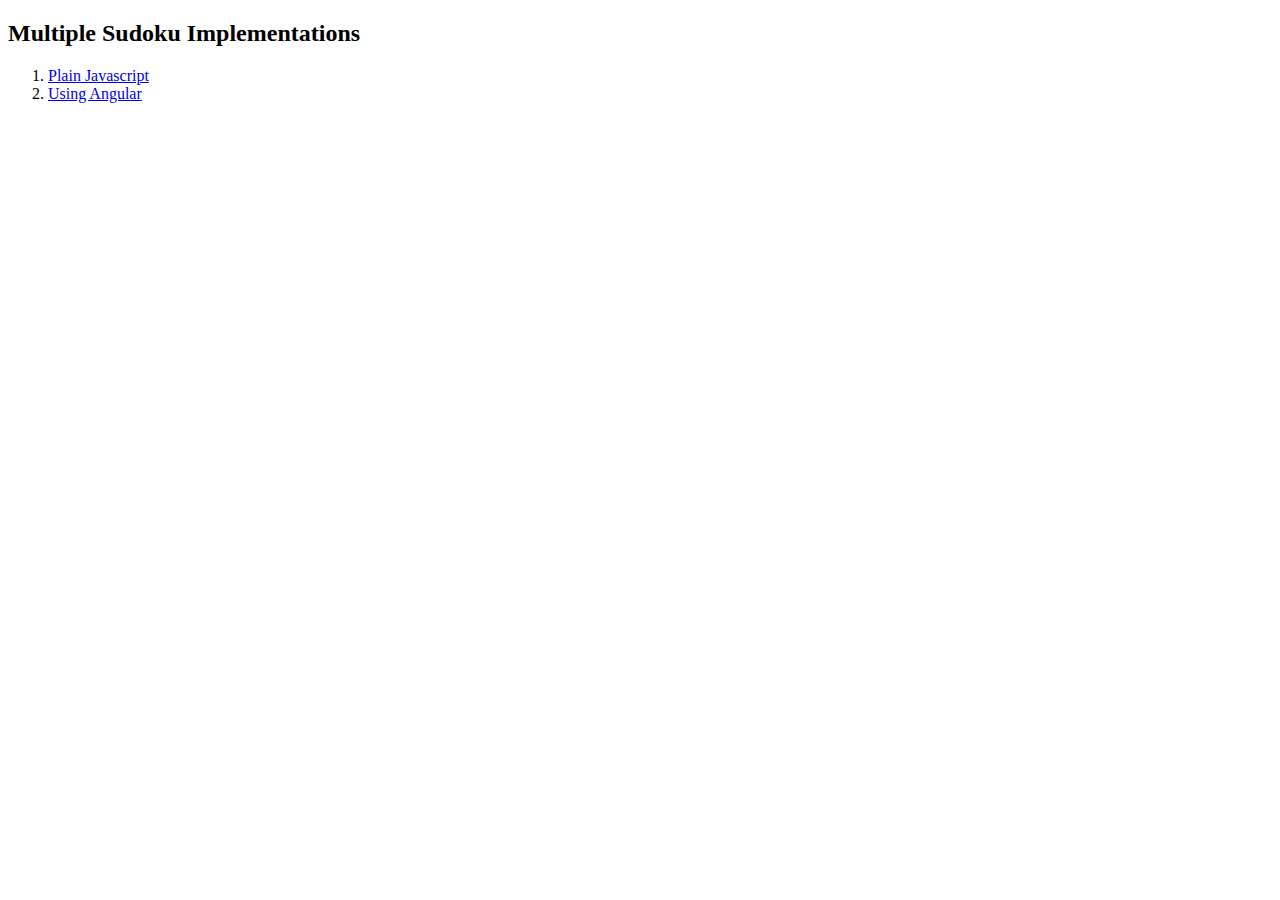
<file: index.html>
<!DOCTYPE html>
<html>
<head lang="en">
    <meta charset="UTF-8">
    <title>Multiple Sudoku Implementations</title>
</head>
<body>
<h2>Multiple Sudoku Implementations</h2>
<ol>
    <li><a href="./basic/sudoku.html">Plain Javascript</a></li>
    <li><a href="./angular/sudoku.html">Using Angular</a></li>
</ol>
</body>
</html>
</file>
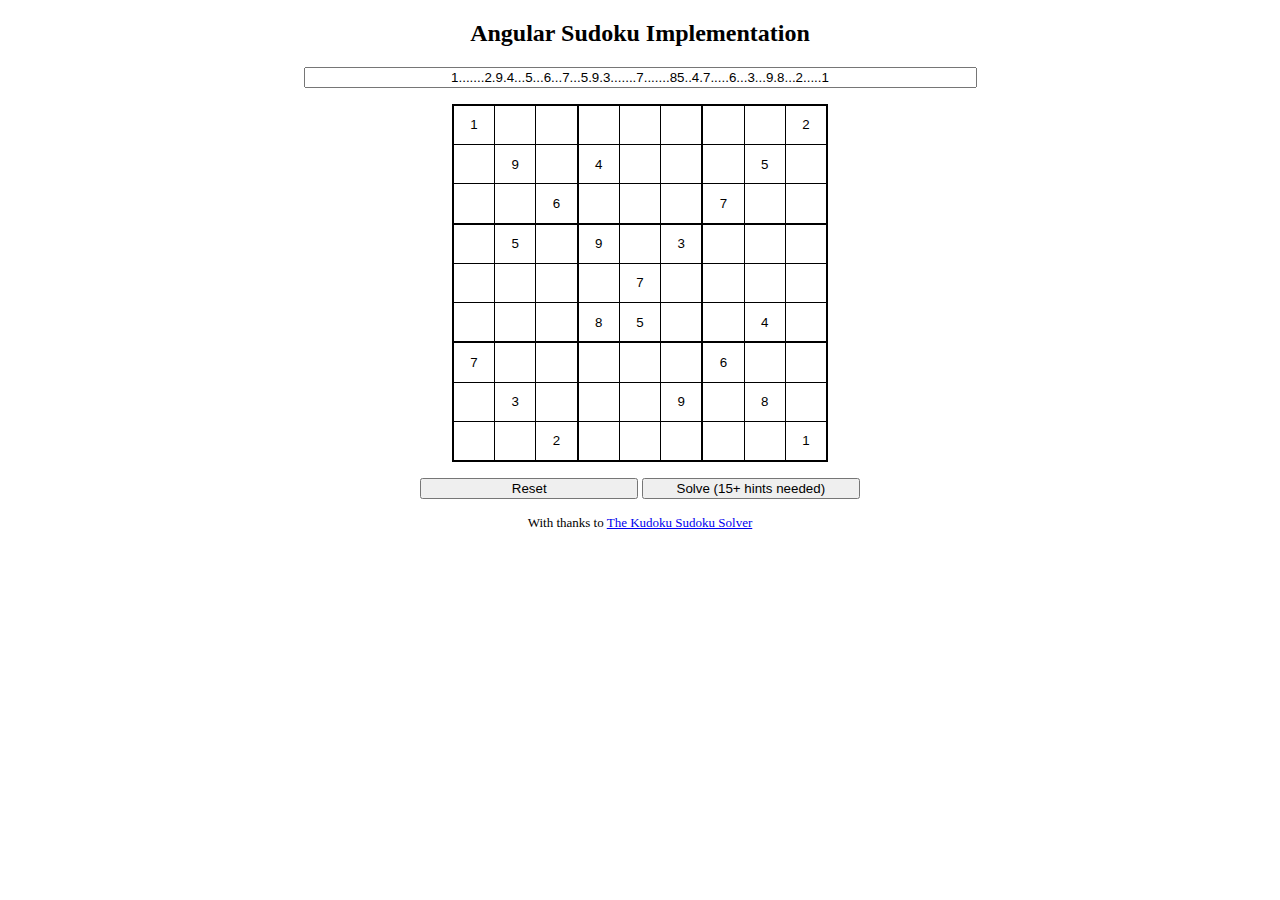
<file: angular/sudoku.html>
<!DOCTYPE html>
<html>
<head lang="en">
    <meta charset="UTF-8">
    <style>
        @import url("sudoku.css");
    </style>
    <title>Sudoku - Angular Implementation</title>
</head>
<body ng-app="ngSudoku"> <!-- app -->
<div>
    <h2>Angular Sudoku Implementation</h2>
</div>

<div ng-controller="controller">

    <div>
        <input type="text"
               size="81"
               maxLength="81"
               ng-model="model.serialisedForm"
               ng-model-options="{ getterSetter: true }"/>
    </div>

    <div>
        <table ng-table="">
            <tr ng-repeat="row in model.grid">
                <td ng-repeat="cell in row">
                    <input class="input"
                           type="text"
                           size="1"
                           maxlength="1"
                           ng-model="cell.value"
                           ng-class="{ errorCell: !cell.valid }"/>
                </td>
            </tr>
        </table>
    </div>

    <div id="result">
        {{ result }}
    </div>

    <div>
        <button ng-click="reset()">Reset</button>
        <button ng-click="solve()">Solve (15+ hints needed)</button>
    </div>

</div>

<div id="thanks">
    With thanks to <a href="https://attractivechaos.github.io/plb/kudoku.html">The Kudoku Sudoku Solver</a>
</div>

<script src="js/angular.min.js"></script>
<script src="js/app.js"></script>
<script src="js/controller.js"></script>
<script src="js/model.js"></script>
<script src="../reference/kudoku.js"></script>
</body>
</html>
</file>
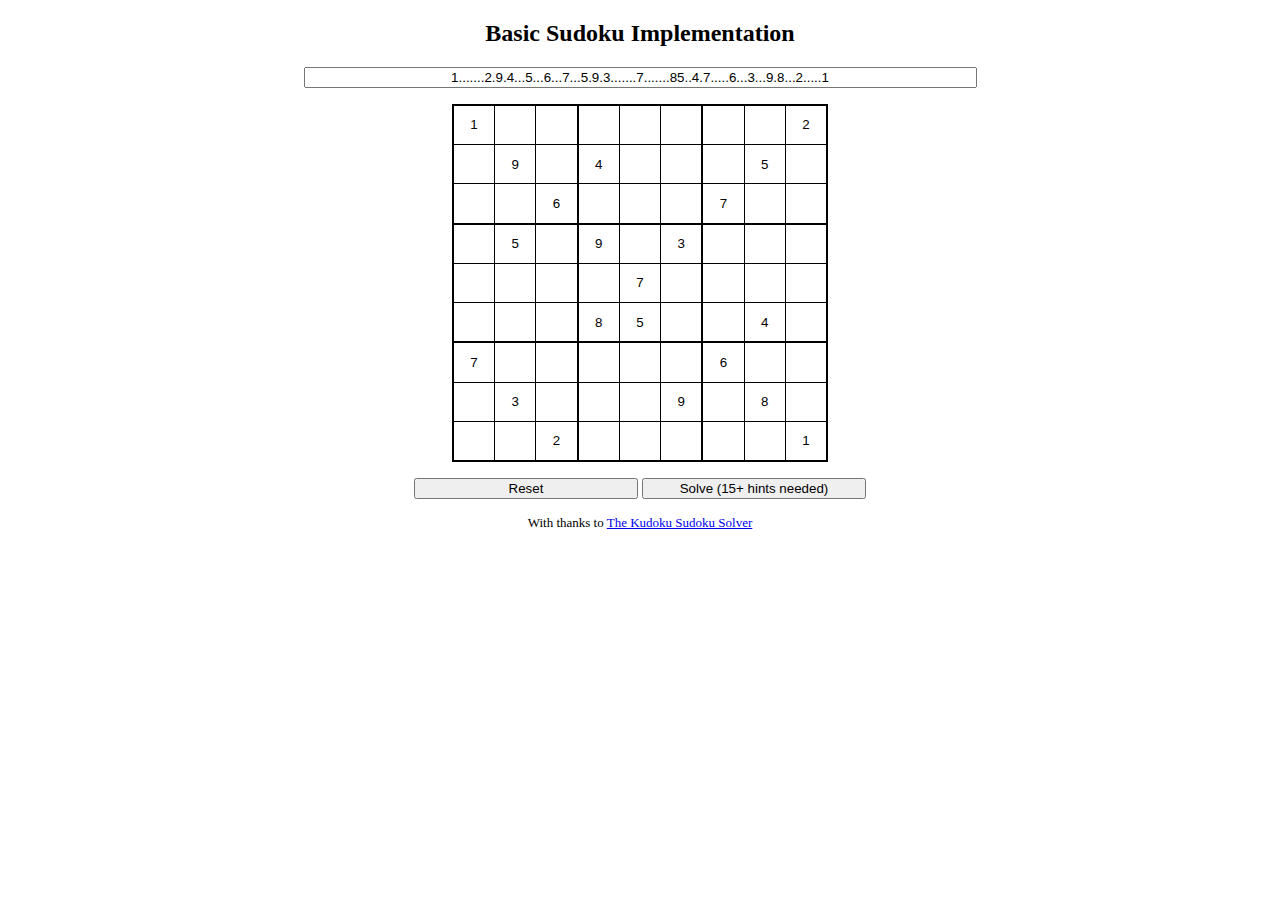
<file: basic/sudoku.html>
<!DOCTYPE html>
<html>
<head lang="en">
    <meta charset="UTF-8">
    <style>
        @import url("sudoku.css");
    </style>
    <title>Sudoku - Basic Implementation</title>
</head>
<body onLoad="sudoku.drawGrid()">
<div>
    <h2>Basic Sudoku Implementation</h2>
</div>

<div>
    <input id="serialised" type="text" size="81" maxLength="81"/>
</div>

<div>
    <table id="grid"></table>
</div>

<div id="result">
</div>

<div>
    <button onclick="sudoku.reset()">Reset</button>
    <button id="solve" disabled="true" onclick="sudoku.solve()">Solve (15+ hints needed)</button>
</div>

<div id="thanks">
    With thanks to <a href="https://attractivechaos.github.io/plb/kudoku.html">The Kudoku Sudoku Solver</a>
</div>

<script src="sudoku.js"></script>
<script src="../reference/kudoku.js"></script>
</body>
</html>
</file>
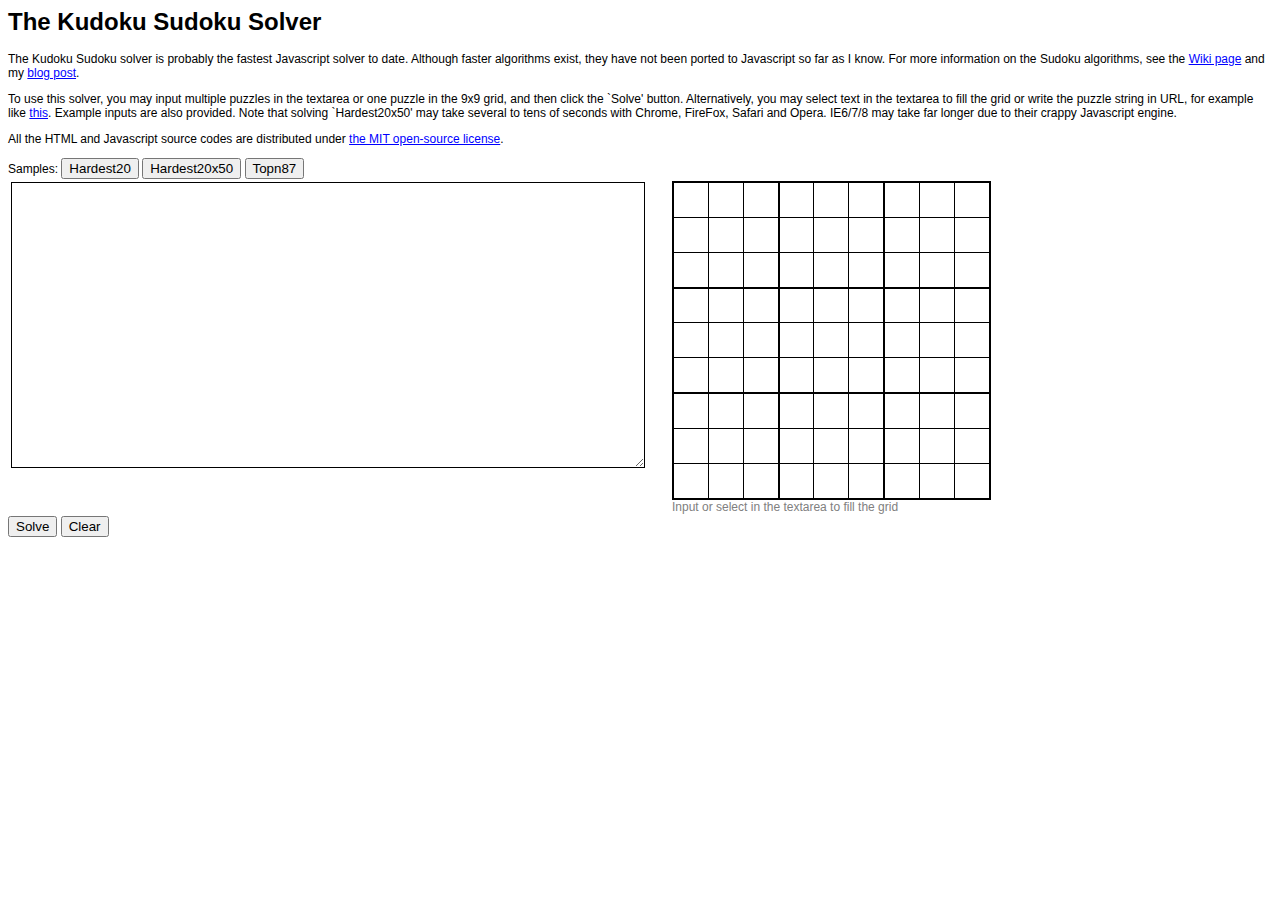
<file: reference/kudoku.html>
<html>
<head>
    <title>The Kudoku Sudoku Solver</title>
    <script language="javascript" src="kudoku.js"></script>
    <script language="javascript"><!--
    var solver = sudoku_solver();

    function solve(){
        // solve the puzzles in the textarea
        var s = document.getElementById( 'text' ).value.split( "\n" );
        var v = '', time_beg = new Date().getTime(), cnt = 0;
        for( var i = 0; i < s.length; ++i ){
            if( s[i].length >= 81 ){
                var x = solver( s[i] );
                v += x[0].join( '' ) + "\n"; // output the first solution only
                ++cnt;
            }
        }
        document.getElementById( 'text' ).value = v;
        var t = (new Date().getTime() - time_beg) / 1000.0;
        var t2 = Math.floor( t / cnt * 10000 ) / 10000;
        document.getElementById( 'runtime' ).innerHTML = "Solving " + cnt + " Sudokus in " + t + " seconds (" + t2 + " sec / Sudoku)";
        // solve the puzzle in the grid
        var n_hints = 0;
        s = '';
        for( var i = 0; i < 81; ++i ){ // get the sudoku string
            var y = document.getElementById( 'C' + i ).value;
            if( y >= 1 && y <= 9 ){
                s += '' + y;
                ++n_hints;
            } else{
                s += '.'
            }
        }
        if( n_hints >= 15 ){ // enough hints
            var x = solver( s );
            if( x.length == 0 ){
                document.getElementById( '9x9info' ).innerHTML = 'No solution'
            } else{
                for( var i = 0; i < 81; ++i )
                    document.getElementById( 'C' + i ).value = x[0][i]
                if( x.length == 1 ){
                    document.getElementById( '9x9info' ).innerHTML = 'Unique solution';
                } else{
                    document.getElementById( '9x9info' ).innerHTML = 'Multiple solutions'
                }
            }
        } else{
            document.getElementById( '9x9info' ).innerHTML = 'No less than 15 hints are required'
        }
    }
    function strrep( a, t ){ // repeat a string "a" for "t" times
        var s = '';
        for( var i = 0; i < t; ++i ) s += a
        return s
    }
    function set_9x9( str ){ // set the grid given a sudoku string
        if( str != null && str.length >= 81 ){
            document.getElementById( '9x9info' ).innerHTML = 'Input or select in the textarea to fill the grid';
            for( var i = 0; i < 81; ++i ) document.getElementById( 'C' + i ).value = ''
            for( var i = 0; i < 81; ++i )
                if( str.substr( i, 1 ) >= 1 && str.substr( i, 1 ) <= 9 ){
                    document.getElementById( 'C' + i ).value = str.substr( i, 1 )
                }
        }
    }
    function draw_9x9(){ // generate the grid and fill it (called "onLoad")
        // generate the grid
        var s = '<table class="table">\n';
        for( var i = 0; i < 9; ++i ){
            s += '<tr>';
            for( var j = 0; j < 9; ++j ){
                var c = 'cell';
                if( (i + 1) % 3 == 0 && j % 3 == 0 ){
                    c = 'cell3';
                } else if( (i + 1) % 3 == 0 ){
                    c = 'cell1';
                } else if( j % 3 == 0 ) c = 'cell2';
                s += '<td class="' + c + '"><input class="input" type="text" size="1" maxlength="1" id="C' + (i * 9 + j) + '"></td>';
            }
            s += '</tr>\n'
        }
        s += '</table>';
        document.getElementById( '9x9' ).innerHTML = s;
        // fill the grid if the puzzle is given in the URL
        var inp = document.URL;
        var set = false;
        if( inp.indexOf( '?' ) >= 0 ){
            var match = /[?&]q=([^\s&]+)/.exec( inp );
            if( match.length == 2 && match[1].length >= 81 ){
                document.getElementById( 'text' ).value = match[1];
                set_9x9( match[1] );
                setFromDigitArray = true
            }
        }
        // if the grid is empty, set the grid with "Easter Monster"
        if( !setFromDigitArray ){
            document.getElementById( 'text' ).value = '1.......2.9.4...5...6...7...5.9.3.......7.......85..4.7.....6...3...9.8...2.....1';
            set_9x9( document.getElementById( 'text' ).value )
        }
    }
    function clear_input(){
        document.getElementById( 'text' ).value = '';
        document.getElementById( '9x9info' ).innerHTML = 'Input or select in the rextarea to fill the grid';
        for( var i = 0; i < 81; ++i )
            document.getElementById( 'C' + i ).value = ''
    }
    --></script>
    <style type="text/css"><!--
    body, td, p {
        font: 12px "Lucida Grande", "Lucida Sans Unicode", Arial, sans-serif;
    }

    textarea {
        font: 100% "consolas", "Andale Mono", Monaco, Courier, monospace;
        border: 1px solid;
    }

    a, a:visited {
        color: blue;
    }

    a:hover {
        color: red;
    }

    .input {
        border: 0px;
        width: 2em;
        height: 2em;
        text-align: center;
    }

    .cell {
        width: 1em;
        height: 1em;
        border-bottom: 1px solid;
        border-left: 1px solid;
        padding: 0.3em
    }

    .cell1 {
        width: 1em;
        height: 1em;
        border-bottom: 2px solid;
        border-left: 1px solid;
        padding: 0.3em
    }

    .cell2 {
        width: 1em;
        height: 1em;
        border-bottom: 1px solid;
        border-left: 2px solid;
        padding: 0.3em
    }

    .cell3 {
        width: 1em;
        height: 1em;
        border-bottom: 2px solid;
        border-left: 2px solid;
        padding: 0.3em
    }

    .table {
        border-top: 2px solid;
        border-right: 2px solid;
        border-collapse: collapse
    }

    --></style>
</head>
<body onLoad='draw_9x9();'>
<h1>The Kudoku Sudoku Solver</h1>

<p>The Kudoku Sudoku solver is probably the fastest Javascript solver to date.
    Although faster algorithms exist, they have not been ported to Javascript so far as I know. For more information
    on the Sudoku algorithms, see the <a href="http://en.wikipedia.org/wiki/Sudoku_algorithms">Wiki page</a>
    and my <a
            href="http://attractivechaos.wordpress.com/2011/06/19/an-incomplete-review-of-sudoku-solver-implementations/">blog
        post</a>.</p>

<p>
    To use this solver, you may input multiple puzzles in the textarea or one puzzle in the 9x9 grid, and then click the
    `Solve' button.
    Alternatively, you may select text in the textarea to fill the grid or write the puzzle string in URL, for example
    like <a
        href="kudoku.html?q=.......12........3..23..4....18....5.6..7.8.......9.....85.....9...4.5..47...6...">this</a>.
    Example inputs are also provided.
    Note that solving `Hardest20x50' may take several to tens of seconds with Chrome, FireFox, Safari and Opera.
    IE6/7/8 may take far longer due to their crappy Javascript engine.</p>

<p>All the HTML and Javascript source codes are distributed under <a href="http://en.wikipedia.org/wiki/MIT_License">the
    MIT open-source license</a>.</p>
</p>
Samples: <input type="button" value="Hardest20"
                onClick="document.getElementById('text').value=document.getElementById('hardest20').value;document.getElementById('runtime').innerHTML=''">
<input type="button" value="Hardest20x50"
       onClick="document.getElementById('text').value=strrep(document.getElementById('hardest20').value,50);document.getElementById('runtime').innerHTML=''">
<input type="button" value="Topn87"
       onClick="document.getElementById('text').value=document.getElementById('topn87').value;document.getElementById('runtime').innerHTML=''"><br/>
<table>
    <tr style="vertical-align: top">
        <td>
            <textarea rows="20" cols="85" id="text"
                      onSelect="set_9x9(this.value.substring(this.selectionStart,this.selectionEnd));"></textarea></br>
        </td>
        <td style="padding: 0 2em;"><span id="9x9"></span><span id="9x9info" style="color: gray;">Input or select in the textarea to fill the grid</span>
        </td>
    </tr>
</table>
<input type="button" value="Solve" onClick="solve();">&nbsp;<input type="button" value="Clear" onClick="clear_input();">&nbsp;&nbsp;&nbsp;
&nbsp;&nbsp;&nbsp;<span id="runtime" style="color: gray;"></span>

<textarea id="hardest20" style="display: none">
..............3.85..1.2.......5.7.....4...1...9.......5......73..2.1........4...9
.......12........3..23..4....18....5.6..7.8.......9.....85.....9...4.5..47...6...
.2..5.7..4..1....68....3...2....8..3.4..2.5.....6...1...2.9.....9......57.4...9..
........3..1..56...9..4..7......9.5.7.......8.5.4.2....8..2..9...35..1..6........
12.3....435....1....4........54..2..6...7.........8.9...31..5.......9.7.....6...8
1.......2.9.4...5...6...7...5.9.3.......7.......85..4.7.....6...3...9.8...2.....1
.......39.....1..5..3.5.8....8.9...6.7...2...1..4.......9.8..5..2....6..4..7.....
12.3.....4.....3....3.5......42..5......8...9.6...5.7...15..2......9..6......7..8
..3..6.8....1..2......7...4..9..8.6..3..4...1.7.2.....3....5.....5...6..98.....5.
1.......9..67...2..8....4......75.3...5..2....6.3......9....8..6...4...1..25...6.
..9...4...7.3...2.8...6...71..8....6....1..7.....56...3....5..1.4.....9...2...7..
....9..5..1.....3...23..7....45...7.8.....2.......64...9..1.....8..6......54....7
4...3.......6..8..........1....5..9..8....6...7.2........1.27..5.3....4.9........
7.8...3.....2.1...5.........4.....263...8.......1...9..9.6....4....7.5...........
3.7.4...........918........4.....7.....16.......25..........38..9....5...2.6.....
........8..3...4...9..2..6.....79.......612...6.5.2.7...8...5...1.....2.4.5.....3
.......1.4.........2...........5.4.7..8...3....1.9....3..4..2...5.1........8.6...
.......12....35......6...7.7.....3.....4..8..1...........12.....8.....4..5....6..
1.......2.9.4...5...6...7...5.3.4.......6........58.4...2...6...3...9.8.7.......1
.....1.2.3...4.5.....6....7..2.....1.8..9..3.4.....8..5....2....9..3.4....67.....
</textarea>

<textarea id="topn87" style="display: none">
4...3.......6..8..........1....5..9..8....6...7.2........1.27..5.3....4.9........
7.8...3.....2.1...5.........4.....263...8.......1...9..9.6....4....7.5...........
3.7.4...........918........4.....7.....16.......25..........38..9....5...2.6.....
7.8...3.....6.1...5.........4.....263...8.......1...9..9.2....4....7.5...........
5..7..6....38...........2..62.4............917............35.8.4.....1......9....
4..7..6....38...........2..62.5............917............43.8.5.....1......9....
.4..1.2.......9.7..1..........43.6..8......5....2.....7.5..8......6..3..9........
7.5.....2...4.1...3.........1.6..4..2...5...........9....37.....8....6...9.....8.
.8..1......5....3.......4.....6.5.7.89....2.....3.....2.....1.9..67........4.....
......41.9..3.....3...5.....48..7..........62.1.......6..2....5.7....8......9....
7.5.....2...4.1...3.........1.6..4..2...5...........9....37.....9....8...8.....6.
8.9...3.....7.1...5.........7.....263...9.......1...4..6.2....4....8.5...........
1...48....5....9....6...3.....57.2..8.3.........9............4167..........2.....
6.9.....8...7.1...4............6...4.2.....3..3....5...1.5...7.8...9..........2..
8.5.....2...9.1...3.........6.7..4..2...5...........6....38.....1....9...4.....7.
......41.9..3.....3...2.....48..7..........52.1.......5..2....6.7....8......9....
4.3.....2...6.1...8...........5..97.2...3.....1..........84.....9....6...7.....5.
..1.....7...89..........6..26..3.......5...749...........1.4.5.83.............2..
3.7..4.2....1..8..9............3..9..5.8......4.6...........5.12...7..........6..
......41.9..3.....3...5.....48..7..........52.1.......6..2....5.7....8......9....
4.3.....2...6.1...8...........5..79.2...3.....1..........84.....9....6...7.....5.
....2..4..7...6....1.5.....2......8....3..7..4.9.........6..1.38...9..........5..
7.8...3.....6.1...4.........6.....253...8.......1...9..9.5....2....7.4...........
8.5.....2...9.1...3.........6.7..4..2...5...........6....38.....4....7...1.....9.
8.5.....2...9.1...3.........6.7..4..2...5...........6....38.....1....7...4.....9.
2...4.5...1.....3............6...8.2.7.3.9......1.....4...5.6.....7...9...8......
.......71.2.8........5.3...7.9.6.......2..8..1.........3...25..6...1..4..........
7.4.....2...8.1...3.........5.6..1..2...4...........9....37.....8....6...9.....5.
....4...1.3.6.....8........1.9..5.........87....2......7....26.5...94.........3..
8.5.....2...4.1...3.........6.7..4..2...5...........9....38.....1....7...9.....6.
.1.62....5......43....9....7......8...5.....4...1..........36...9....2..8....7...
7.4.....2...8.1...3.........5.6..1..2...4...........9....37.....9....5...8.....6.
...3.9.7.8..4.....1........2..5..6...3.....4.....1....5.....8......2.1.....7....9
..36......4.....8.9.....7..86.4...........1.5.2.......5...17...1...9...........2.
.......91.7..3....82..........1.5...3.....7.....9.......16...5...4.2....7.....8..
.8.....63....4.2............1.8.35..7.....9.....6.....2.9.7...........354........
8.5.....2...9.1...3.........6.7..4..2...5...........6....38.....4....6...9.....7.
.5.4.9......6....12.....3..7.3...2.....5...9.1.........68....4.....8........7....
3..8.1....5....6.9......4..5..7...8..4..6...........2.2..3.........9.1....7......
.4.7...6...39............57.......3.2...8.....19...57.6...4.....5.1......2...6.84
7.4.....2...8.1...3.........5.6..1..2...4...........5....37.....9....6...8.....9.
5..6.3....2....98.......1...1..9.......3....67.......4....8.25.4..7..............
2.8.5.......7...4.3........5...2.9.......1......6......7.1.4.6.......3.2.1.......
...9.31..5.7....8.2.........4....6......5..2..1.......8...7.......6..4.....3....9
......41.6..3.....3...2.....49..8..........52.1.......5..6....7.8....9......3....
7.....48....6.1..........2....3..6.52...8..............53.....1.6.1.........4.7..
5.8.....7...9.1...4............5...4.6.....3..9....6...2.3...1.7...8..........2..
2...6...8.743.........2....62......1...4..5..8...........5..34......1..........7.
6.9.....8...3.1...4............6...4.2.....3..7....5...1.5...7.8...9..........2..
.6..5.4.3.2.1...........7..4.3...6..7..5........2.........8..5.6...4...........1.
5.7....3.....61...1.8......62..4.......7...8...........1....6.43..5...........2..
4.3.....2...6.1...8...........5..97.2...3.....7..........84.....9....6...1.....5.
8.5.....2...4.1...3.........6.7..4..2...5...........6....38.....9....7...1.....9.
.....1..8.9....3..2........5......84.7.63.......9.....1.4....5.....7.6.....2.....
......41.9..2.....3...5.....48..7..........62.1.......6..5....3.7....8......9....
.6..2...1...3...7..1.......3.49.....7.....2........5.8....586.........4.9........
7.....4...2..7..8...3..8..9...5..3...6..2..9...1..7..6...3..9...3..4..6...9..1..5
...9.31..6.7....8.2.........5....4......6..2..1.......8...7.......3..5.....4....9
6..1...8..53.............4....8...6..9....7....24.........7.3.9....2.5..1........
4.3.....2...7.1...9...........5..81.2...3.....8..........94.....7....6...6.....5.
4.3.....2...7.1...9...........5..18.2...3.....8..........94.....7....6...6.....5.
1..46...5.2....7......9.....3.7.8..........91...2........3..84.6........5........
4.35...2.....61...7............895.....3..8..2...........4...7..9....6...1.......
.6..2...1...3...7..1.......3.49.....7.....2........5.8....856.........4.9........
3.7..4.2....1..5..9............3..9..5.8......4.6...........8.12...7..........6..
4.1.6....3.....2........8..15.2.....6......1....9......2.7.8..........43.7.......
...8...3...5...7.....1.........5.9..18.......3..4.......7..2..6....7.5...4.....1.
7.....48....6.1..........2....3..6.52...8..............63.....1.5.1.........4.7..
48.3............71.2.......7.5....6....2..8.............1.76...3.....4......5....
4.3.....2...6.1...8...........5..79.2...3.....7..........84.....9....6...1.....5.
.5..7..83..4....6.....5....83.6........9..1...........5.7...4.....3.2...1........
....3..715..4.2............2..6..4...38.7..............7..8..1.6..5..2...........
.7.3...6.....8.5...1.......8.96..4.....1.2...5...........7...324...9.............
56..2......3...9...............7..561......2...84........3.84..71..........9.....
.9.3...2.....7.5...1.......7.86..4.....9.2...5...........1...634...8.............
7.8.2...........913.........46..........3.7.....5......5.9.6......4...1.2.....8..
7...3........5.6....4....9.2.....7.1...9.8......4.....53....2.....1...8..6.......
..3...67.5.....3...4.......6..3......8......4...7....12......5.....98.......41...
4.35...2.....16...7............895.....3..8..2...........4...7..9....6...1.......
.2.3...6.....7.5...1.......7.86..4.....9.2...5...........1...394...8.............
......41.9..3.....3...2.....48..7..........62.1.......5..2....6.7....8......9....
6.....7.5.3.8................52.3.8.1.9.........4.....42...........9.1......7.6..
.5.1.8.7.4..3.....2.........1.7...8.9.....4............3.....1.....4.2......5.6..
...6..9.23.87.....4............95..17......8...........2..6.5.....4...3..1.......
8.5.....2...4.1...3.........6.7..4..2...5...........6....38.....1....9...9.....7.
...6.37...51...........2.......1..546..7............8.14.58....3.....2...........
..1.....8...9..2.......3.......15.4..6....7..3............4..8572.6.....9........
</textarea>

</body>
</html>
</file>
